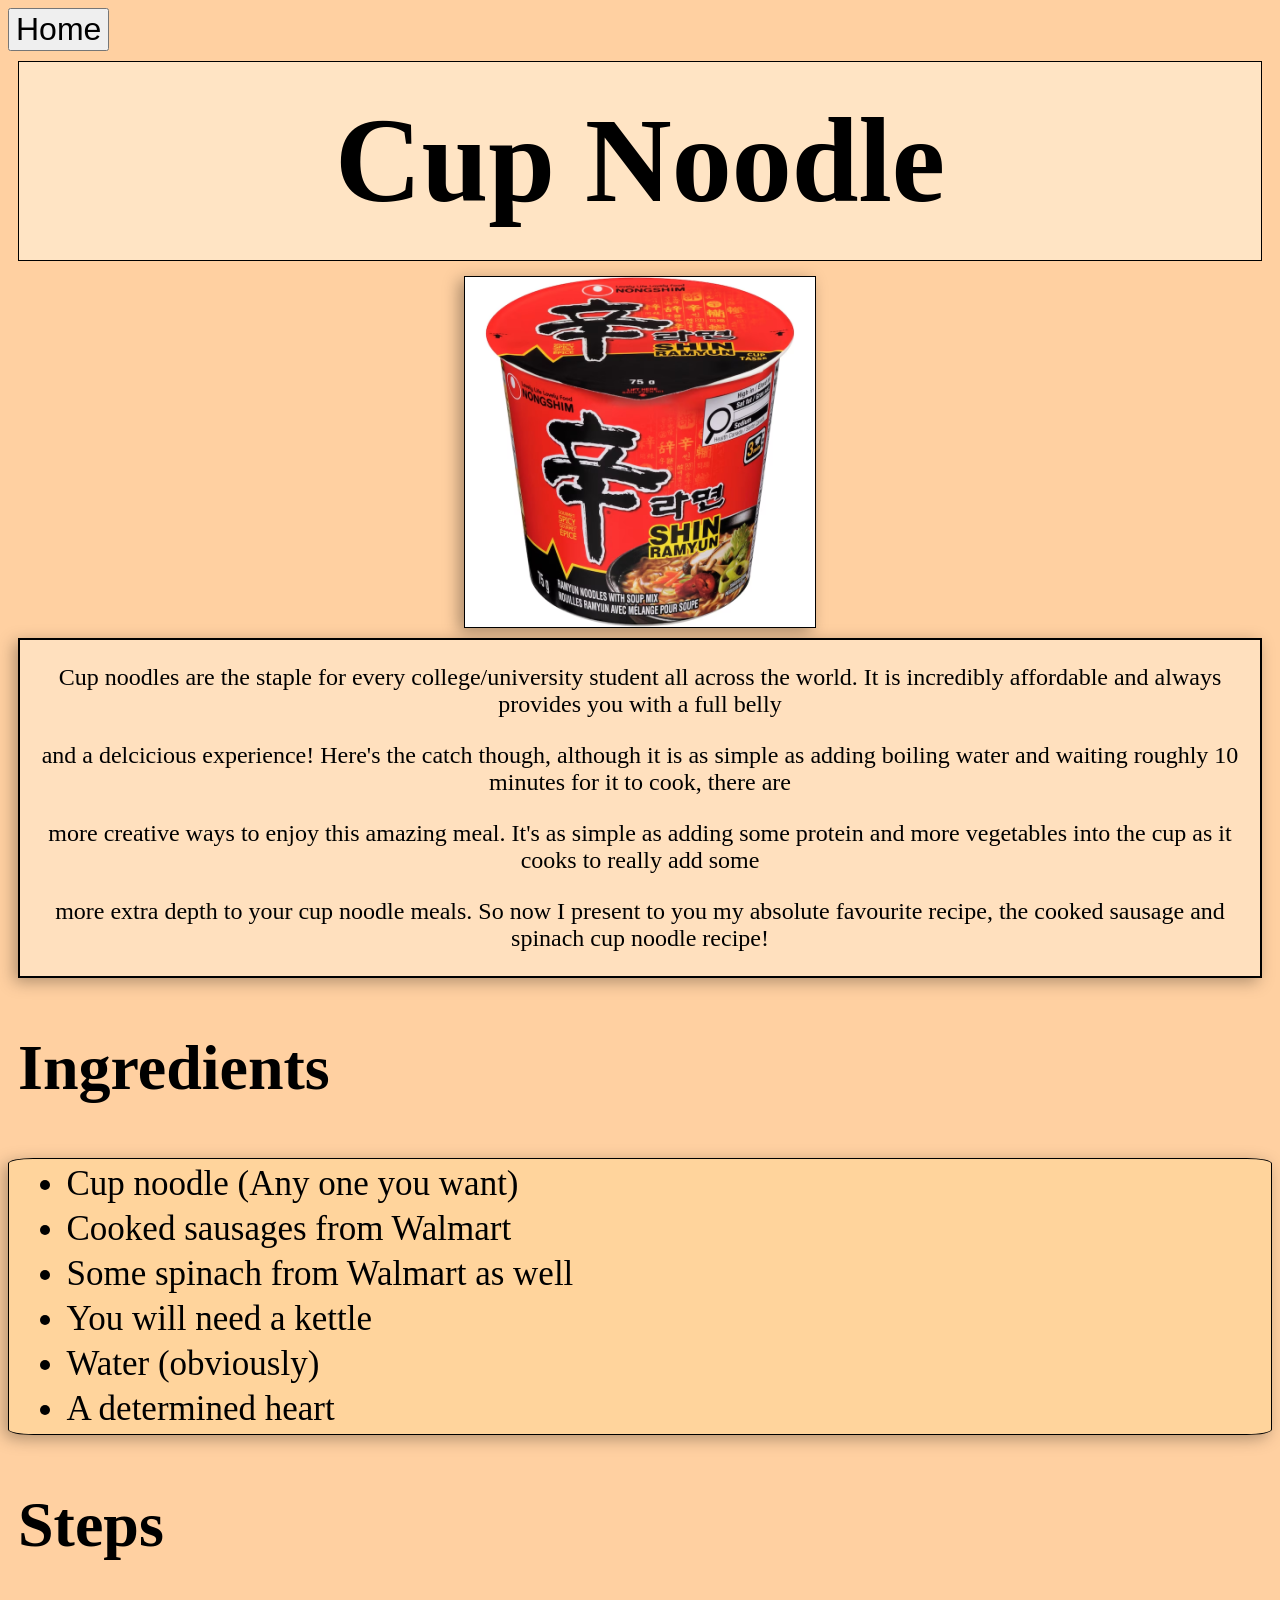
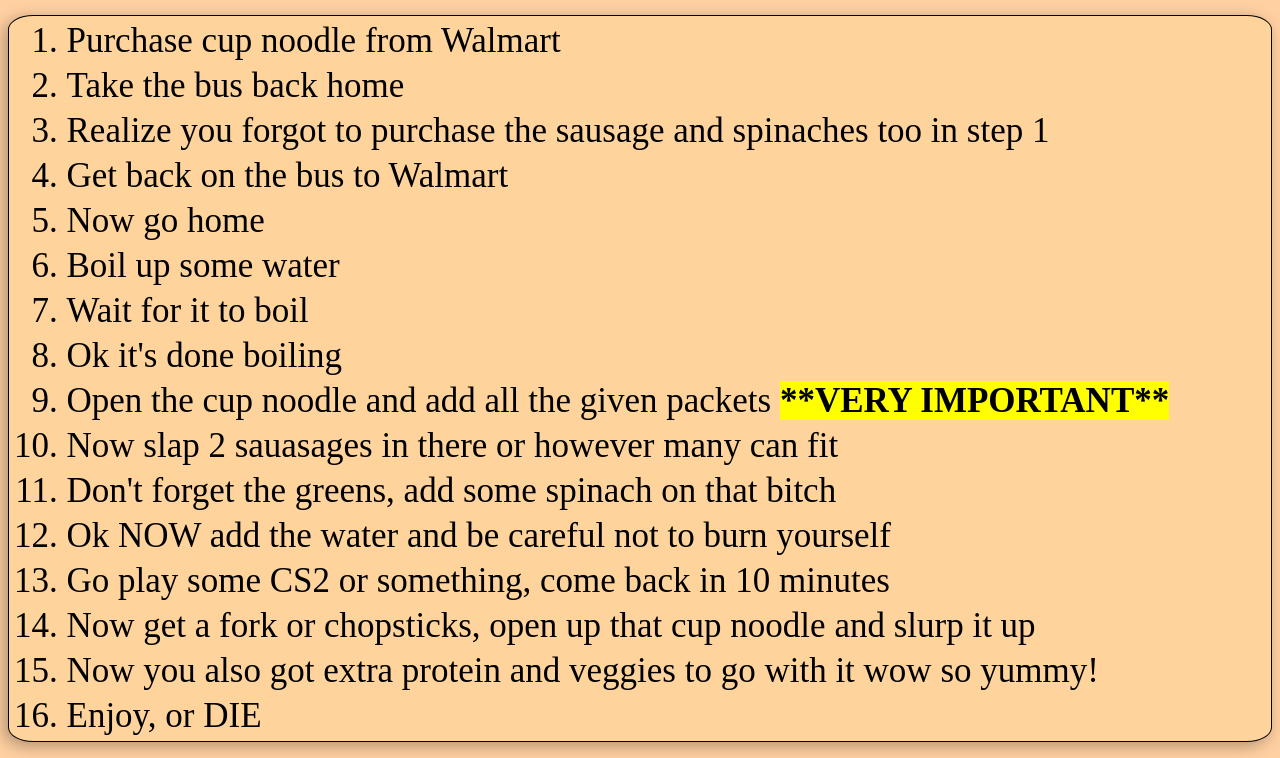
<file: recipes/cup_noodles.html>
<!DOCTYPE html>
<html lang="en">
<head>
    <meta charset="UTF-8">
    <meta name="viewport" content="width=device-width, initial-scale=1.0">
    <title>Cup Noodle Recipe</title>
    <link rel="stylesheet" href="../styles.css">
</head>
<body>
    <a href="../index.html"><button>Home</button></a>
    <h1 class="cup-h1">Cup Noodle</h1>
    <img src="../images/noodles.png" alt="A picture of a red cup of noodles" width="350" height="350">

    <div class="paragraph-box">
        <p>Cup noodles are the staple for every college/university student all across the world. It is incredibly affordable and always provides you with a full belly</p>
        <p>and a delcicious experience! Here's the catch though, although it is as simple as adding boiling water and waiting roughly 10 minutes for it to cook, there are</p>
        <p>more creative ways to enjoy this amazing meal. It's as simple as adding some protein and more vegetables into the cup as it cooks to really add some</p>
        <p>more extra depth to your cup noodle meals. So now I present to you my absolute favourite recipe, the cooked sausage and spinach cup noodle recipe!</p>
    </div>
    <h2>Ingredients</h2>
    <ul>
        <li>Cup noodle (Any one you want)</li>
        <li>Cooked sausages from Walmart</li>
        <li>Some spinach from Walmart as well</li>
        <li>You will need a kettle</li>
        <li>Water (obviously)</li>
        <li>A determined heart</li>
    </ul>

    <h2>Steps</h2>
    <ol>
        <li>Purchase cup noodle from Walmart</li>
        <li>Take the bus back home</li>
        <li>Realize you forgot to purchase the sausage and spinaches too in step 1</li>
        <li>Get back on the bus to Walmart</li>
        <li>Now go home</li>
        <li>Boil up some water</li>
        <li>Wait for it to boil</li>
        <li>Ok it's done boiling</li>
        <li>Open the cup noodle and add all the given packets <span class="important">**VERY IMPORTANT**</span></li>
        <li>Now slap 2 sauasages in there or however many can fit</li>
        <li>Don't forget the greens, add some spinach on that bitch</li>
        <li>Ok NOW add the water and be careful not to burn yourself</li>
        <li>Go play some CS2 or something, come back in 10 minutes</li>
        <li>Now get a fork or chopsticks, open up that cup noodle and slurp it up</li>
        <li>Now you also got extra protein and veggies to go with it wow so yummy!</li>
        <li>Enjoy, or DIE</li>
    </ol>

</body>
</html>
</file>
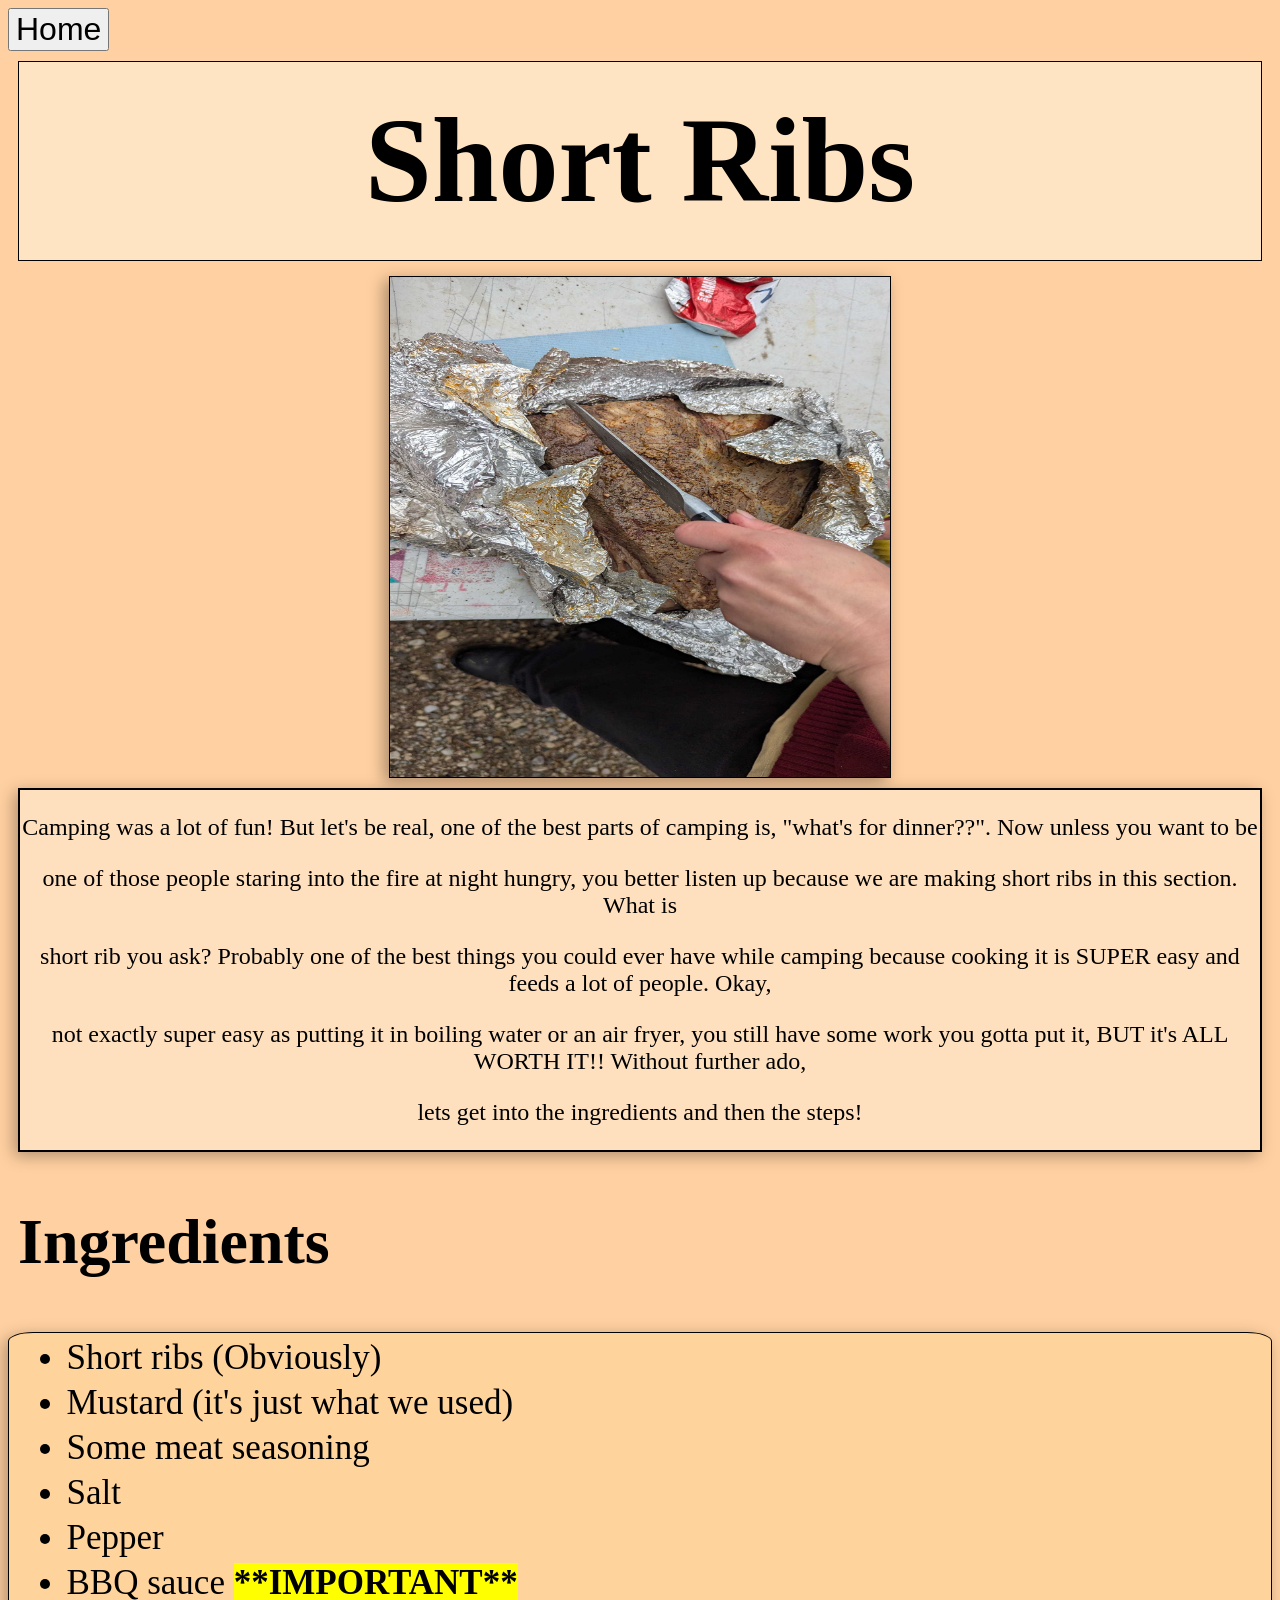
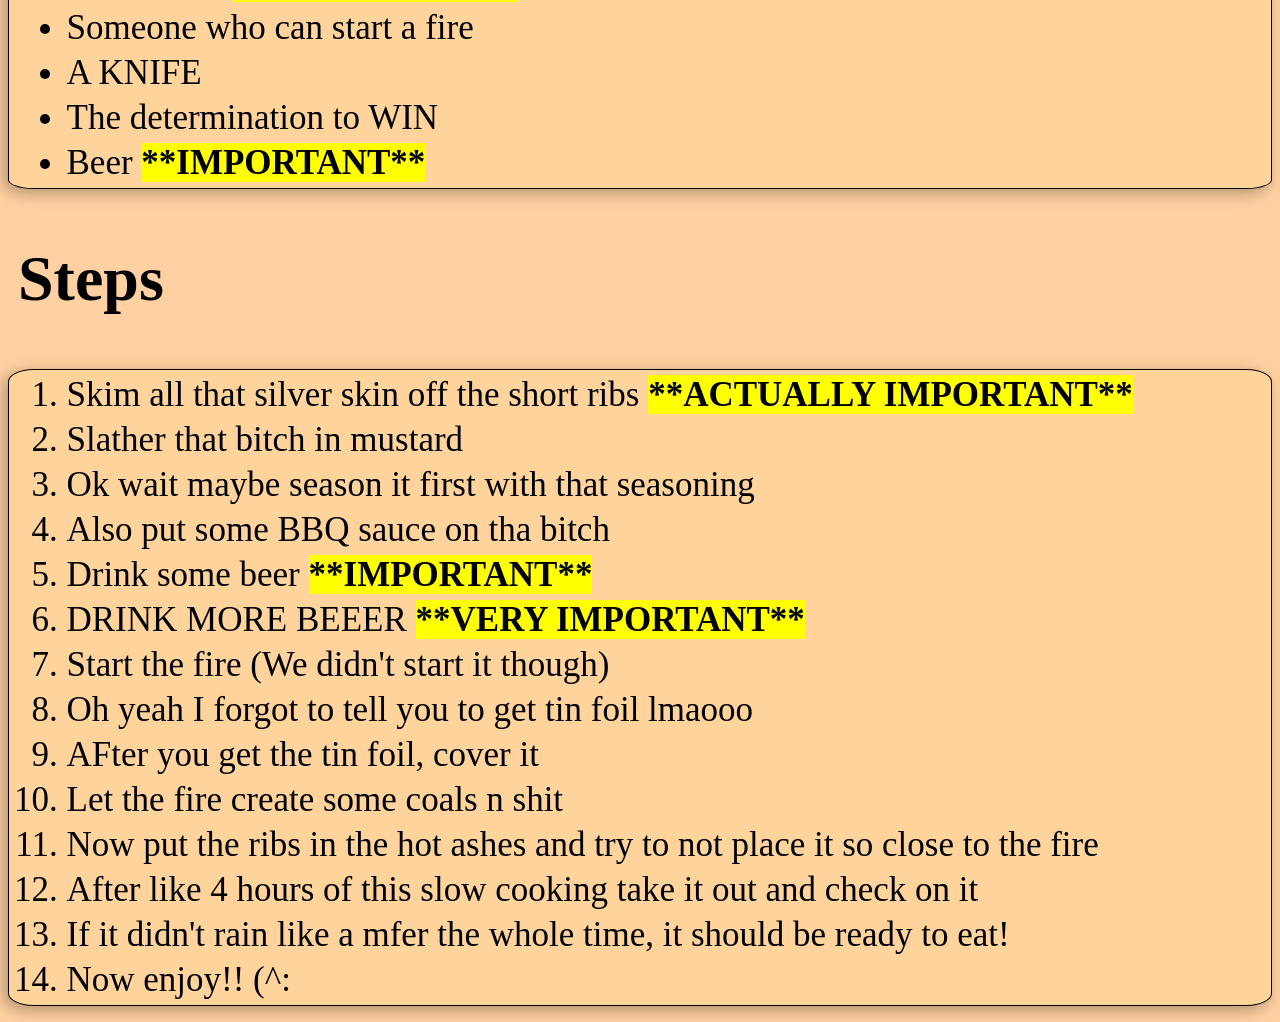
<file: recipes/short_ribs.html>
<!DOCTYPE html>
<html lang="en">
<head>
    <meta charset="UTF-8">
    <meta name="viewport" content="width=device-width, initial-scale=1.0">
    <title>Short Rib Recipe</title>
    <link rel="stylesheet" href="../styles.css">
</head>
<body>
    <a href="../index.html"><button>Home</button></a>

    <!-- Title -->
    <h1 class="rib-h1">Short Ribs</h1>

    <!-- Image -->
    <img src="../images/Short rib.jpg" width="500" height="500">

    <!-- Description -->

    <div class="paragraph-box">
        <p>Camping was a lot of fun! But let's be real, one of the best parts of camping is, "what's for dinner??". Now unless you want to be</p>
        <p>one of those people staring into the fire at night hungry, you better listen up because we are making short ribs in this section. What is</p>
        <p>short rib you ask? Probably one of the best things you could ever have while camping because cooking it is SUPER easy and feeds a lot of people. Okay,</p>
        <p>not exactly super easy as putting it in boiling water or an air fryer, you still have some work you gotta put it, BUT it's ALL WORTH IT!! Without further ado,</p>
        <p>lets get into the ingredients and then the steps!</p>
    </div>

    <!-- Ingredients -->
    <h2>Ingredients</h2>
    <ul>
        <li>Short ribs (Obviously)</li>
        <li>Mustard (it's just what we used)</li>
        <li>Some meat seasoning</li>
        <li>Salt</li>
        <li>Pepper</li>
        <li>BBQ sauce <span class="important">**IMPORTANT**</span></li>
        <li>Someone who can start a fire</li>
        <li>A KNIFE</li>
        <li>The determination to WIN</li>
        <li>Beer <span class="important">**IMPORTANT**</span></li>
    </ul>

    <!-- Steps -->
    <h2>Steps</h2>
    <ol>
        <li>Skim all that silver skin off the short ribs <span class="important">**ACTUALLY IMPORTANT**</span></li>
        <li>Slather that bitch in mustard</li>
        <li>Ok wait maybe season it first with that seasoning</li>
        <li>Also put some BBQ sauce on tha bitch</li>
        <li>Drink some beer <span class="important">**IMPORTANT**</span></li>
        <li>DRINK MORE BEEER <span class="important">**VERY IMPORTANT**</span></li>
        <li>Start the fire (We didn't start it though)</li>
        <li>Oh yeah I forgot to tell you to get tin foil lmaooo</li>
        <li>AFter you get the tin foil, cover it</li>
        <li>Let the fire create some coals n shit</li>
        <li>Now put the ribs in the hot ashes and try to not place it so close to the fire</li>
        <li>After like 4 hours of this slow cooking take it out and check on it</li>
        <li>If it didn't rain like a mfer the whole time, it should be ready to eat!</li>
        <li>Now enjoy!! (^:</li>
    </ol>
</body>
</html>
</file>
<file: styles.css>
body {
  background: rgb(255, 208, 161);
  font-family: 'Times New Roman', Times, serif;
  box-sizing: border-box;
}

h1 {
  margin: 10px;
  margin-bottom: 15px;
  padding: 30px;
  border: 1px solid black;
  font-size: 120px;
  background-color: bisque;
  text-align: center;
}

h2 {
  font-size: 64px;
  margin-left: 10px;
}

img {
  display: block;
  margin: auto;
  border: 1px solid black;
  filter: drop-shadow(-5px 4px 8px rgba(0,0,0,0.34));
}

p {
  font-family:cursive;
  text-align: center;
  font-size: 24px;
}

.paragraph-box {
  margin: 10px;
  background-color: rgb(255, 224, 190);
  border: 2px solid black;
  filter: drop-shadow(-4px 4px 8px rgba(0, 0, 0, 0.3));
}

button {
  font-size: 32px;
}

.home-buttons {
  margin: 10px;
  font-size: 36px;
}

.home-div {
  display: inline-block;
}

.recipe-container {
  text-align: center;
}

.home-div#hotpocket-box {
  margin-left: 200px;
  margin-right: 200px;
}

li {
  font-size: 35px;
  margin: 5px 0px;
  margin-left: 0.5em;
}

ul {
  background-color: rgb(255, 212, 156);
  border: 1px double rgb(0, 0, 0);
  border-radius: 2%;
  filter: drop-shadow(-4px 4px 8px rgba(0, 0, 0, 0.3));
}

ol {
  background-color: rgb(255, 212, 156);
  border: 1px double rgb(0, 0, 0);
  border-radius: 2%;
  filter: drop-shadow(-4px 4px 8px rgba(0, 0, 0, 0.3));
}

.important {
  font-weight: bold;
  background-color: yellow;
}
</file>
